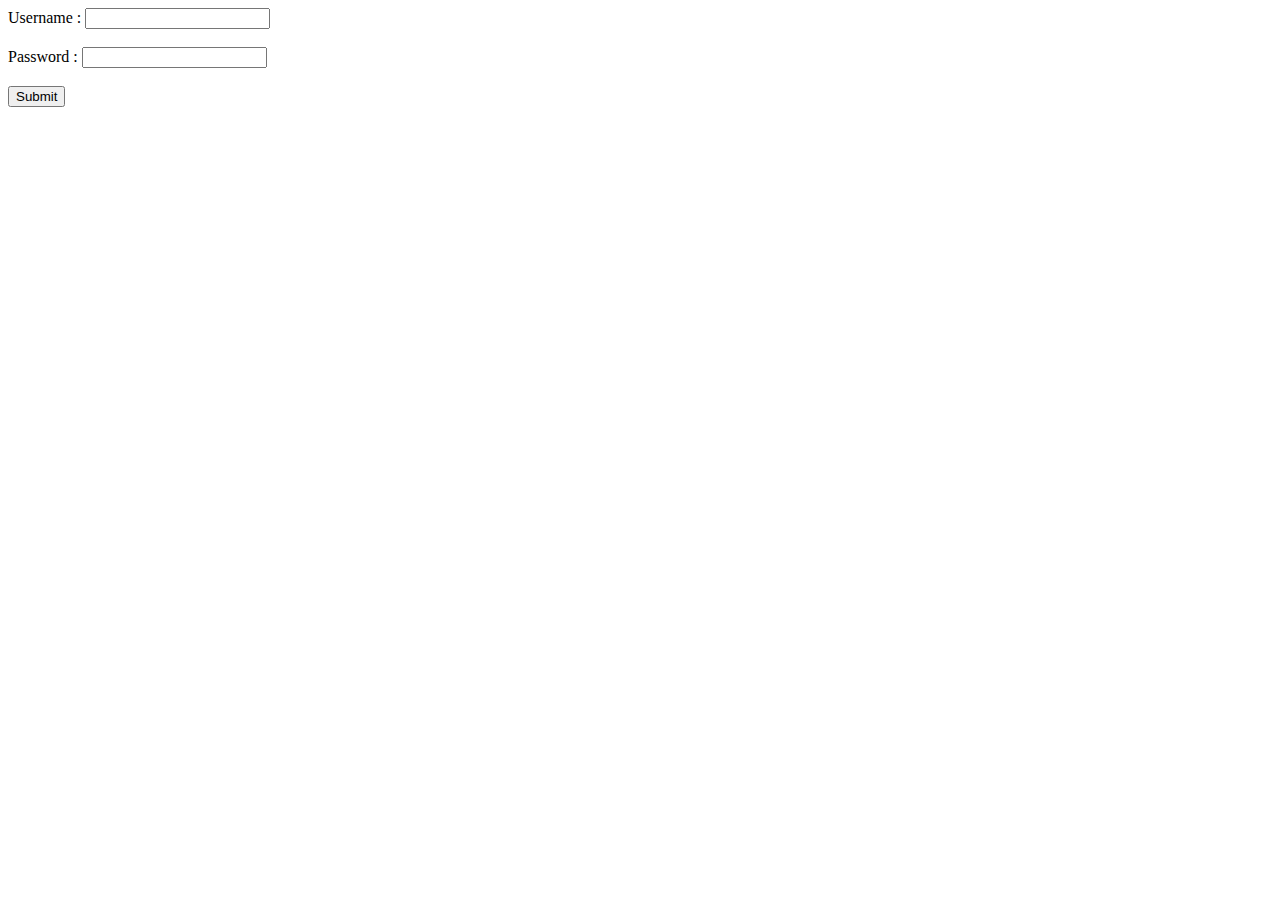
<file: index1.html>
<!DOCTYPE html>
<html>
<head>
 <title>Form site</title>
</head>
<body>
<form method="post" action="connect2.php">
Username : <input type="text" name="username" required><br><br>
Password : <input type="password" name="password" required><br><br>
<input type="submit" value="Submit">
</form>
</body>
</html>
</file>
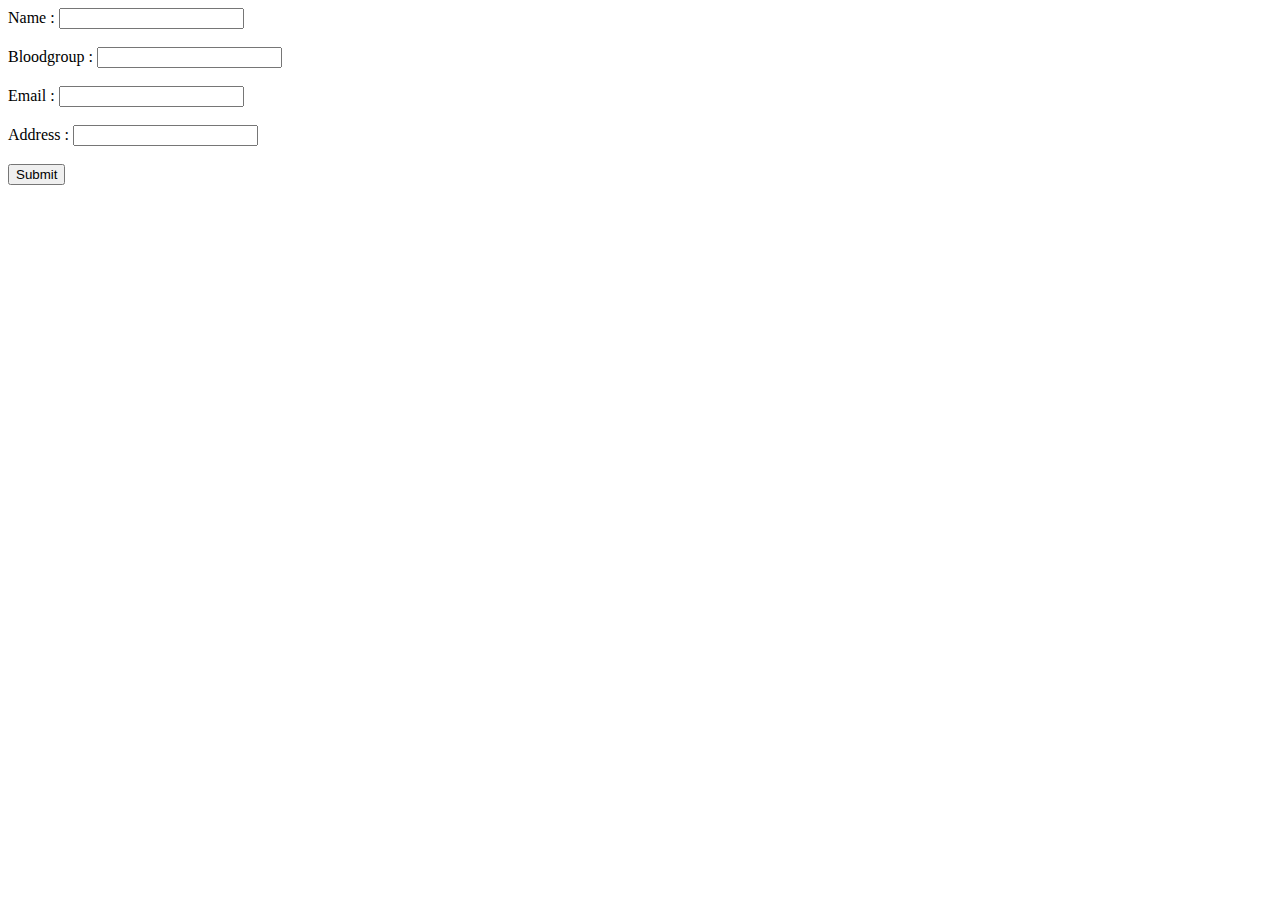
<file: newdonate.html>
<!DOCTYPE html>
<html>
<head>
 <title>Form site</title>
</head>
<body>
<form method="post" action="newinsert.php">
Name : <input type="text" name="name" required><br><br>
Bloodgroup : <input type="text" name="bloodgroup" required><br><br>
Email : <input type="text" name="email" required><br><br>
Address : <input type="text" name="address" required><br><br>
<input type="submit" value="Submit">
</form>
</body>
</html>
</file>
